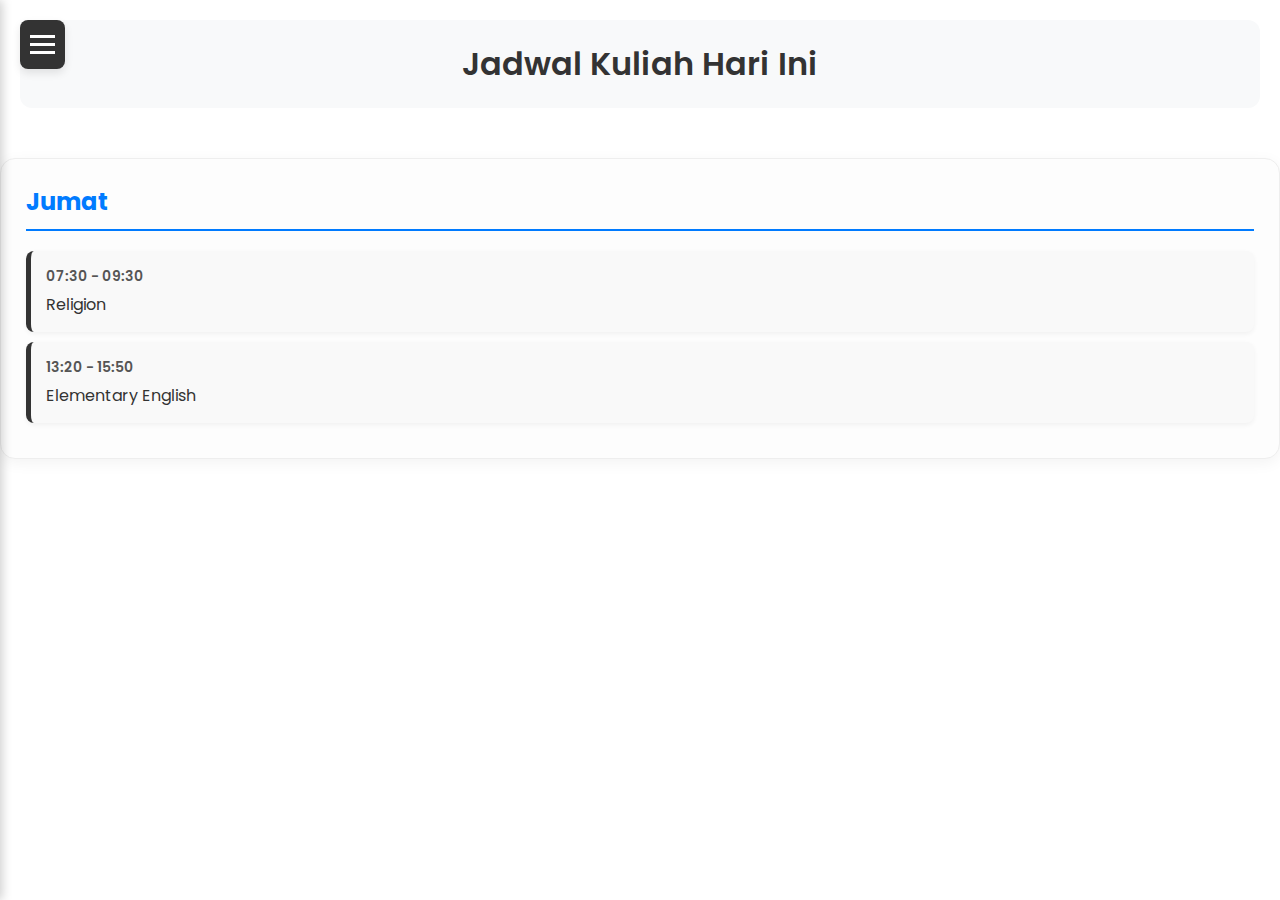
<file: index.html>
<!DOCTYPE html>
<html lang="id">
<head>
    <meta charset="UTF-8">
    <meta name="viewport" content="width=device-width, initial-scale=1.0">
    <title>Jadwal Kuliah Otomatis</title>
    <link rel="stylesheet" href="style.css">
</head>
<body>

    <button id="menu-toggle" class="menu-toggle">
        <span class="bar"></span>
        <span class="bar"></span>
        <span class="bar"></span>
    </button>

    <nav id="sidebar" class="sidebar">
        <ul>
            <li><a href="index.html">Jadwal Kuliah</a></li>
            <li><a href="tugas.html">1. Tugas dari Dosen</a></li>
            <li><a href="materi.html">2. Materi dari Dosen</a></li>
            <li><a href="kelompok.html">5. Tugas Kelompok</a></li>
        </ul>
    </nav>

    <div class="content">
        <header>
            <h1>Jadwal Kuliah Hari Ini</h1>
        </header>

        <main>
            <div id="libur" class="day-schedule">
                <h2>Hari Libur!</h2>
                <p>Tidak ada jadwal kuliah hari ini. Selamat beristirahat!</p>
            </div>
            </div>

            <div id="selasa" class="day-schedule">
                <h2>Selasa</h2>
                <ul>
                    <li class="color-pink"><span>06:15 - 08:20</span> introdaction to acounting</li>
                    <li class="color-red"><span>09:10 - 11:20</span> introdaction to management</li>
                </ul>
            </div>

            <div id="libur" class="day-schedule">
                <h2>Hari Libur!</h2>
                <p>Tidak ada jadwal kuliah hari ini. Selamat beristirahat!</p>
            </div>
            </div>
            
            <div id="kamis" class="day-schedule">
                <h2>Kamis</h2>
                <ul>
                    <li class="color-red"><span>12:00 - 14:10</span> Introduction to Business</li>
                </ul>
            </div>

            <div id="jumat" class="day-schedule">
                <h2>Jumat</h2>
                <ul>
                    <li class="color-pink"><span>07:30 - 09:30</span> Religion</li> 
                    <li class="color-red"><span>13:20 - 15:50</span> Elementary English</li>
                </ul>
            </div>
            
            <div id="sabtu" class="day-schedule">
                <h2>sabtu</h2>
                <ul>
                   <li class="color-pink"><span>06:15 - 07:30</span> Micro Economics</li>
                   <li class="color-red"><span>08:20 - 09:10</span> English 1</li>
                   <li class="color-pink"><span>10:30 - 12:00</span> Madura Culture</li>
                </ul>
            </div>
        </main>
    </div>

    <script src="script.js"></script>
</body>
</html>
</file>
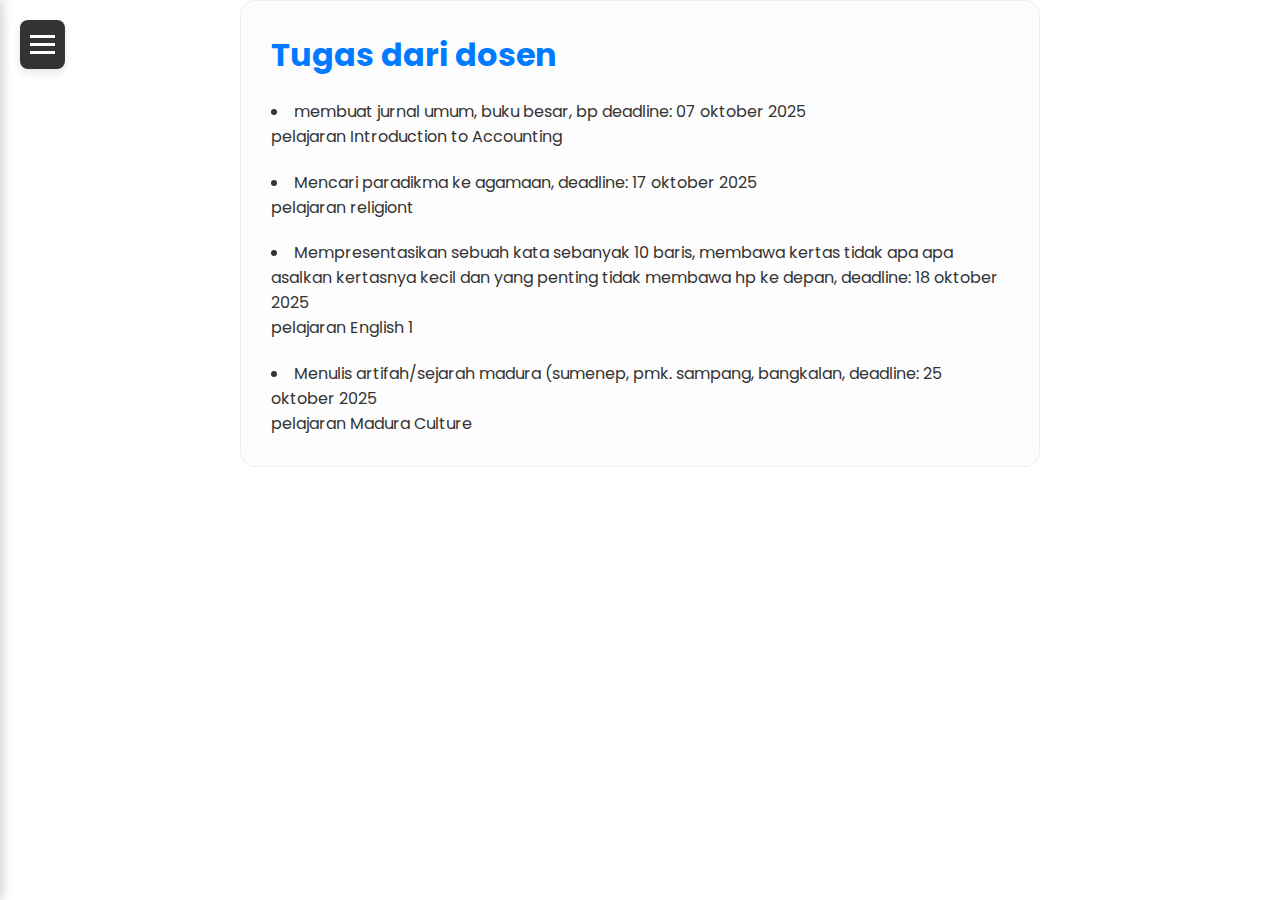
<file: tugas.html>
<!DOCTYPE html>
<html lang="id">
<head>
    <meta charset="UTF-8">
    <meta name="viewport" content="width=device-width, initial-scale=1.0">
    <title>Tugas dari Dosen</title>
    <link rel="stylesheet" href="style.css">
</head>
<body>
    <button id="menu-toggle" class="menu-toggle">
        <span class="bar"></span>
        <span class="bar"></span>
        <span class="bar"></span>
    </button>
    <nav id="sidebar" class="sidebar">
        <ul>
            <li><a href="index.html">Jadwal Kuliah</a></li>
            <li><a href="tugas.html">1. Tugas dari Dosen</a></li>
            <li><a href="materi.html">2. Materi dari Dosen</a></li>
            <li><a href="kelompok.html">5. Tugas Kelompok</a></li>
        </ul>
    </nav>
    <div class="content-page">
        <h1>Tugas dari dosen</h1>
        <ul>
            <li>membuat jurnal umum, buku besar, bp  deadline: 07 oktober 2025</li>
        </ul>
        <p>pelajaran Introduction to Accounting</p>
        <ul>
          <li> Mencari paradikma ke agamaan, deadline: 17 oktober 2025</li>
        </ul>
        
        <p>pelajaran religiont</p>
        <ul>
          <li> Mempresentasikan sebuah kata sebanyak 10 baris, membawa kertas tidak apa apa asalkan kertasnya kecil dan yang penting tidak membawa hp ke depan, deadline: 18 oktober 2025</li>
        </ul>
        <p> pelajaran English 1</p>
        <ul>
          <li> Menulis artifah/sejarah madura (sumenep, pmk. sampang, bangkalan, deadline: 25 oktober 2025</li>
        </ul>
        <p>pelajaran Madura Culture</p>
    </div>
    <script src="script.js"></script>
</body>
</html>
</file>
<file: style.css>
/* Pengaturan Dasar dan Font */
@import url('https://fonts.googleapis.com/css2?family=Poppins:wght@300;400;600&display=swap');

* {
    margin: 0;
    padding: 0;
    box-sizing: border-box;
}

body {
    font-family: 'Poppins', sans-serif;
    background-color: #ffffff; /* Sesuai permintaan: background putih */
    color: #333;
    transition: margin-left 0.3s;
}

/* Tombol Menu (Hamburger) */
.menu-toggle {
    position: fixed;
    top: 20px;
    left: 20px;
    z-index: 1001;
    background: #333;
    border: none;
    padding: 10px;
    cursor: pointer;
    border-radius: 8px;
    box-shadow: 0 4px 8px rgba(0,0,0,0.1);
}

.menu-toggle .bar {
    display: block;
    width: 25px;
    height: 3px;
    background-color: white;
    margin: 5px auto;
    transition: 0.3s;
}

/* Menu Samping (Sidebar) */
.sidebar {
    height: 100%;
    width: 250px;
    position: fixed;
    z-index: 1000;
    top: 0;
    left: -250px; /* Sembunyikan di luar layar */
    background-color: #111;
    overflow-x: hidden;
    transition: 0.3s;
    padding-top: 80px;
    box-shadow: 2px 0 10px rgba(0,0,0,0.2);
}

.sidebar.active {
    left: 0; /* Tampilkan saat aktif */
}

.sidebar ul {
    list-style: none;
}

.sidebar ul li a {
    padding: 15px 20px;
    text-decoration: none;
    font-size: 18px;
    color: #f1f1f1;
    display: block;
    transition: 0.2s;
}

.sidebar ul li a:hover {
    background-color: #575757;
    border-left: 5px solid #007bff;
}

/* Konten Utama */
.content, .content-page {
    padding: 20px;
    margin-left: 0;
    transition: margin-left 0.3s;
}

header {
    text-align: center;
    margin-bottom: 30px;
    padding: 20px;
    background-color: #f8f9fa;
    border-radius: 12px;
}

header h1 {
    color: #333;
    font-weight: 600;
}

/* Kartu Jadwal per Hari */
.day-schedule {
    display: none; /* Sembunyikan semua jadwal secara default */
    background: #fdfdfd;
    padding: 25px;
    margin-bottom: 20px;
    border-radius: 15px;
    border: 1px solid #eee;
    box-shadow: 0 4px 15px rgba(0,0,0,0.05);
}

.day-schedule.active {
    display: block; /* Tampilkan hanya jadwal yang aktif */
}

.day-schedule h2 {
    font-size: 24px;
    color: #007bff;
    margin-bottom: 20px;
    border-bottom: 2px solid #007bff;
    padding-bottom: 10px;
}

/* Item Jadwal Kuliah */
.day-schedule ul {
    list-style: none;
}

.day-schedule ul li {
    padding: 15px;
    margin-bottom: 10px;
    border-radius: 8px;
    font-size: 16px;
    font-weight: 400;
    border-left: 5px solid;
    background-color: #f9f9f9;
    box-shadow: 0 2px 5px rgba(0,0,0,0.05);
}

.day-schedule ul li span {
    display: block;
    font-weight: 600;
    font-size: 14px;
    margin-bottom: 5px;
    color: #555;
}

/* Warna-warni untuk Jadwal */
.color-red { border-left-color: #e74c3c; } /* Merah */
.color-pink { border-left-color: #e91e63; } /* Pink */
.color-blue { border-left-color: #3498db; } /* Biru */

/* Pengaturan untuk halaman konten seperti tugas, materi, dll. */
.content-page {
    max-width: 800px;
    margin: 0 auto;
    background: #fdfdfd;
    padding: 30px;
    border-radius: 15px;
    border: 1px solid #eee;
}

.content-page h1 {
    color: #007bff;
    margin-bottom: 20px;
}

.content-page p {
    line-height: 1.6;
}

.content-page ul {
    list-style-position: inside;
    margin-top: 20px;
}
</file>
